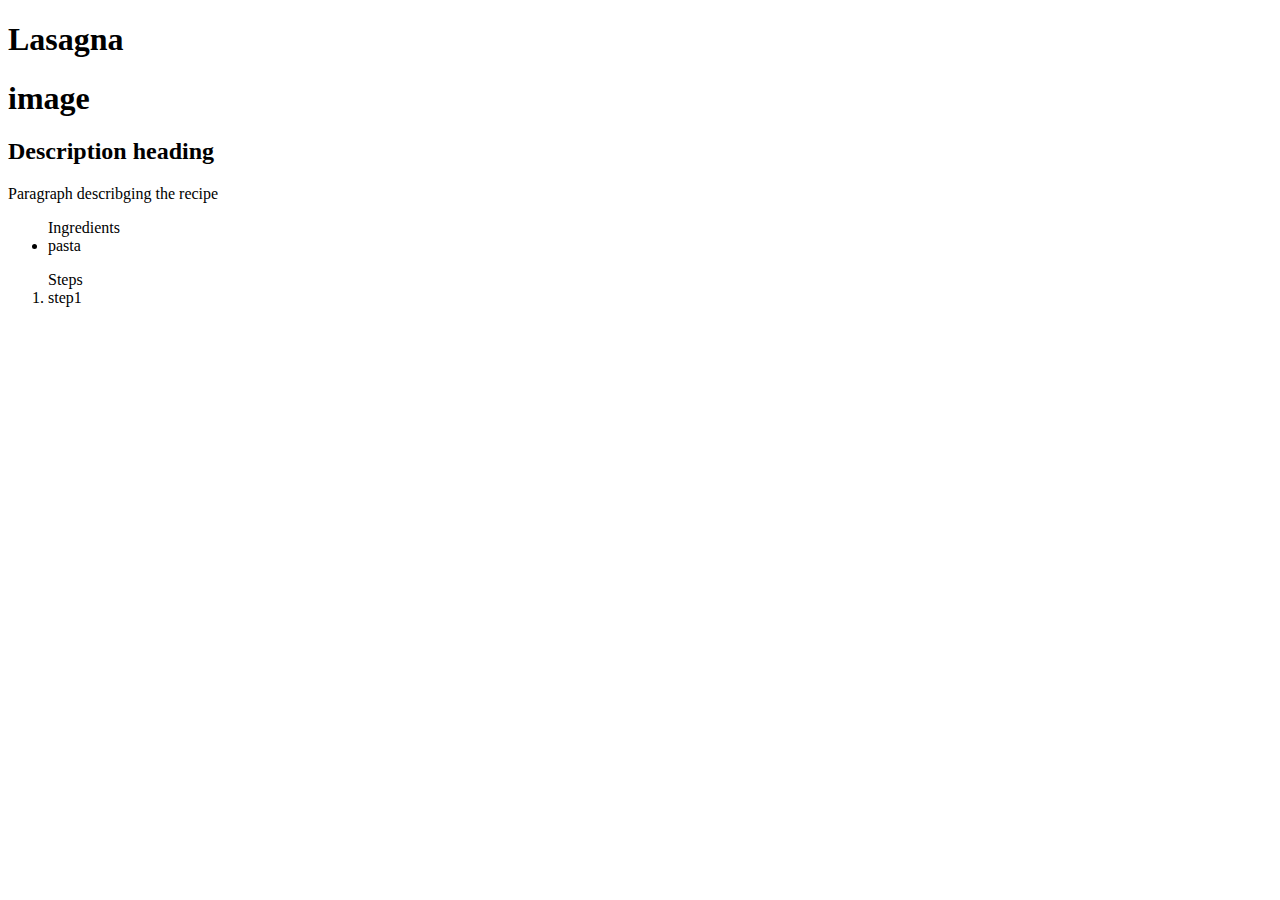
<file: recipes/lasagna.html>
<!DOCTYPE html>
<html lang="en">
    <head>
        <meta charset="utf-8">
        <title>Lasagna</title>
    </head>
    <body>
        <h1>Lasagna</h1>
        <h1>image</h1>
        <h2>Description heading</h2>
        <p>Paragraph describging the recipe</p>
        <ul>Ingredients
            <li>pasta</li>
        </ul>
        <ol>Steps
            <li>step1</li>
        </ol>
    </body>
</html>
</file>
